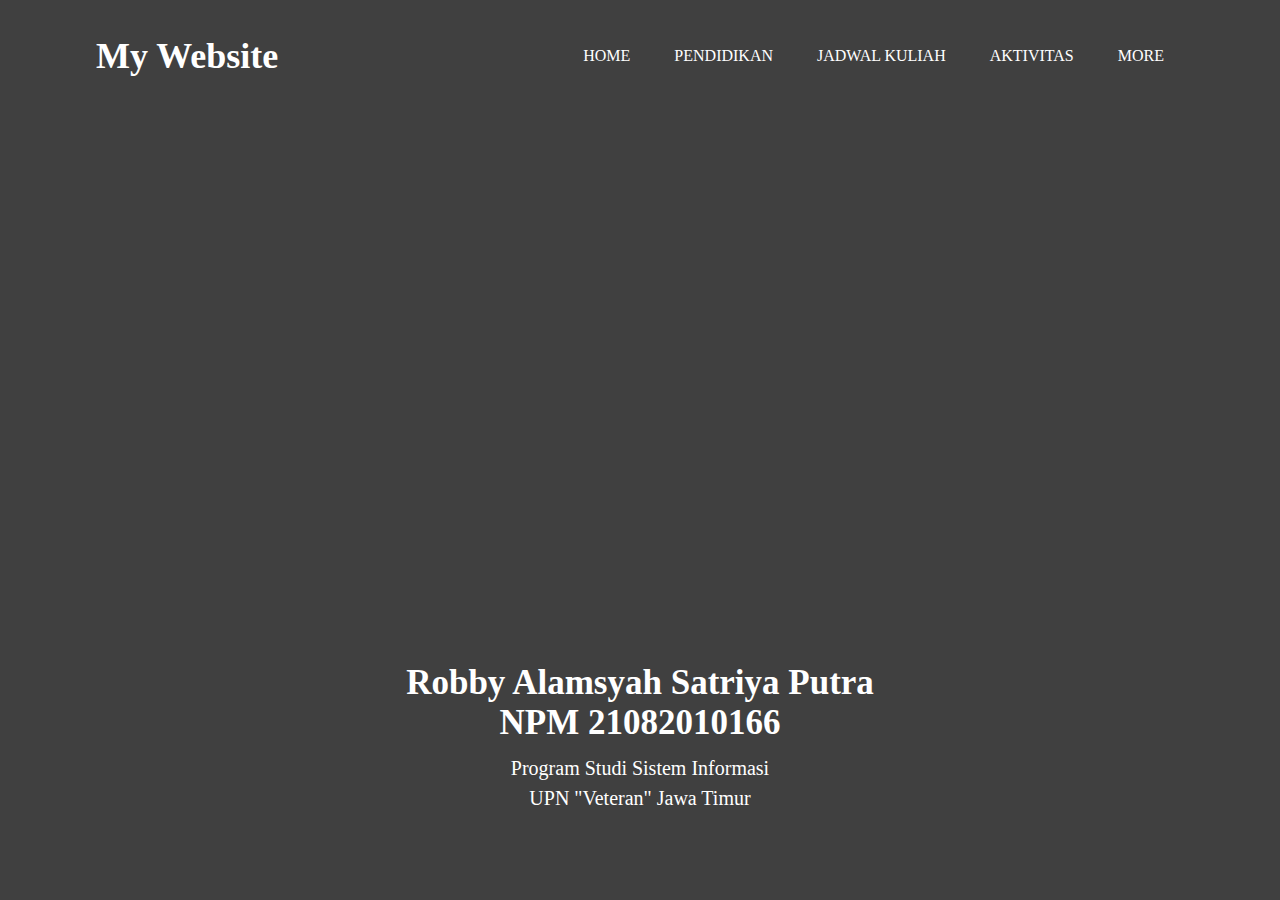
<file: index.html>
<html>

<head>
    <title> Tugas 2 </title>
    <link rel="STYLESHEET" type="text/css" href="style.css" </head>

<body>
    <div class="main">
        <div class="navbar">
            <label class="logo"> My Website </label>
            <ul>
                <li><a href="home.html">Home</a></li>
                <li><a href="pendidikan.html">Pendidikan</a></li>
                <li><a href="jadwal.html">Jadwal Kuliah</a></li>
                <li><a href="aktivitas.html">Aktivitas</a></li>
                <li><a href="more.html">More</a></li>
            </ul>
        </div>
        <div class="content">
            <h1>Robby Alamsyah Satriya Putra <br>NPM 21082010166</br></h1>
            <p>Program Studi Sistem Informasi <br>UPN "Veteran" Jawa Timur</br></p>
        </div>
    </div>
</body>

</html>
</file>
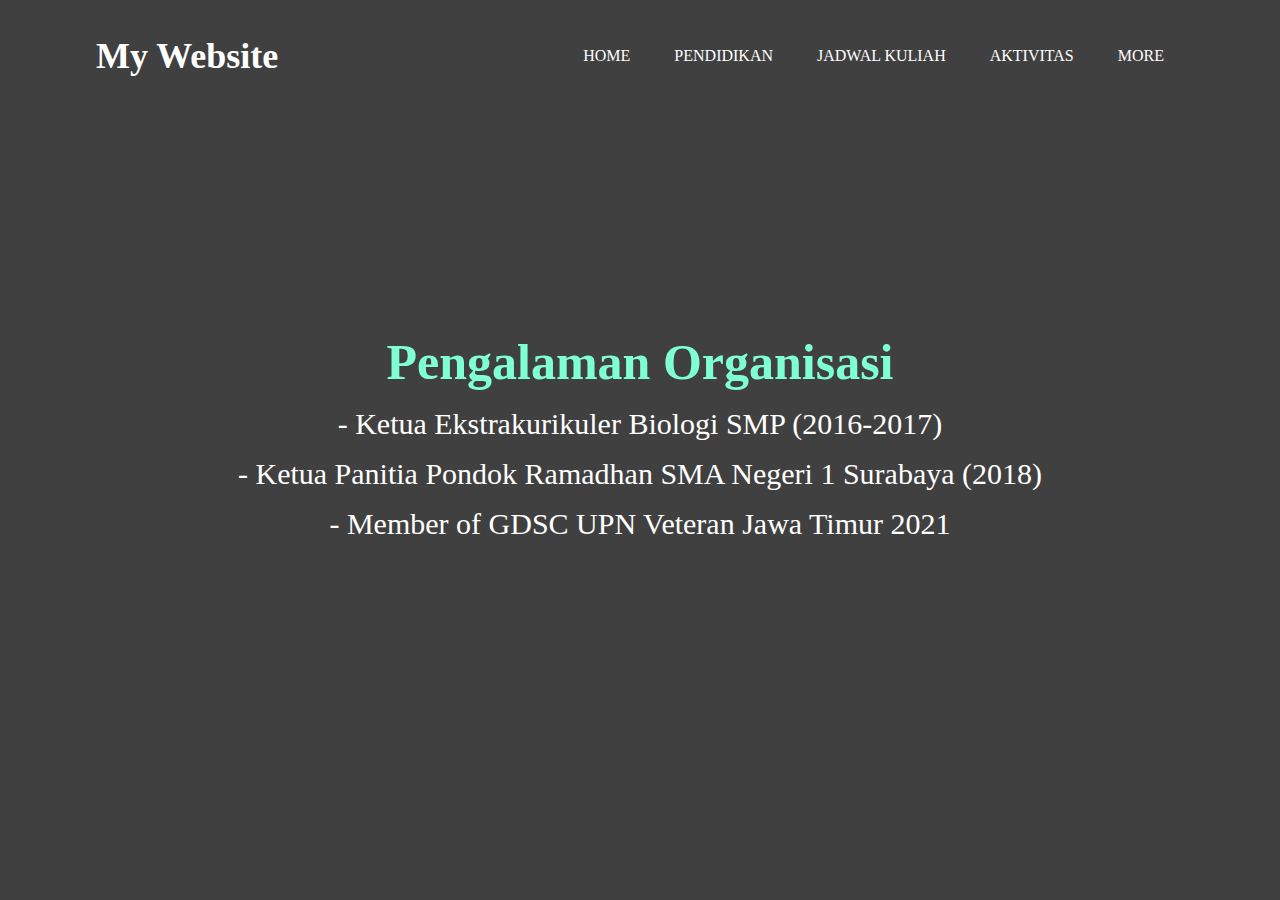
<file: aktivitas.html>
<html>

<head>
    <title> Tugas 2 </title>
    <link rel="STYLESHEET" type="text/css" href="style.css" </head>

<body>
    <div class="main">
        <div class="navbar">
            <label class="logo"> My Website </label>
            <ul>
                <li><a href="home.html">Home</a></li>
                <li><a href="pendidikan.html">Pendidikan</a></li>
                <li><a href="jadwal.html">Jadwal Kuliah</a></li>
                <li><a href="aktivitas.html">Aktivitas</a></li>
                <li><a href="more.html">More</a></li>
            </ul>
        </div>
        <div class="content3">
            <h1> Pengalaman Organisasi </h1>
            <p> - Ketua Ekstrakurikuler Biologi SMP (2016-2017) </p>
            <p> - Ketua Panitia Pondok Ramadhan SMA Negeri 1 Surabaya (2018) </p>
            <p> - Member of GDSC UPN Veteran Jawa Timur 2021 </p>
        </div>
    </div>
</body>

</html>
</file>
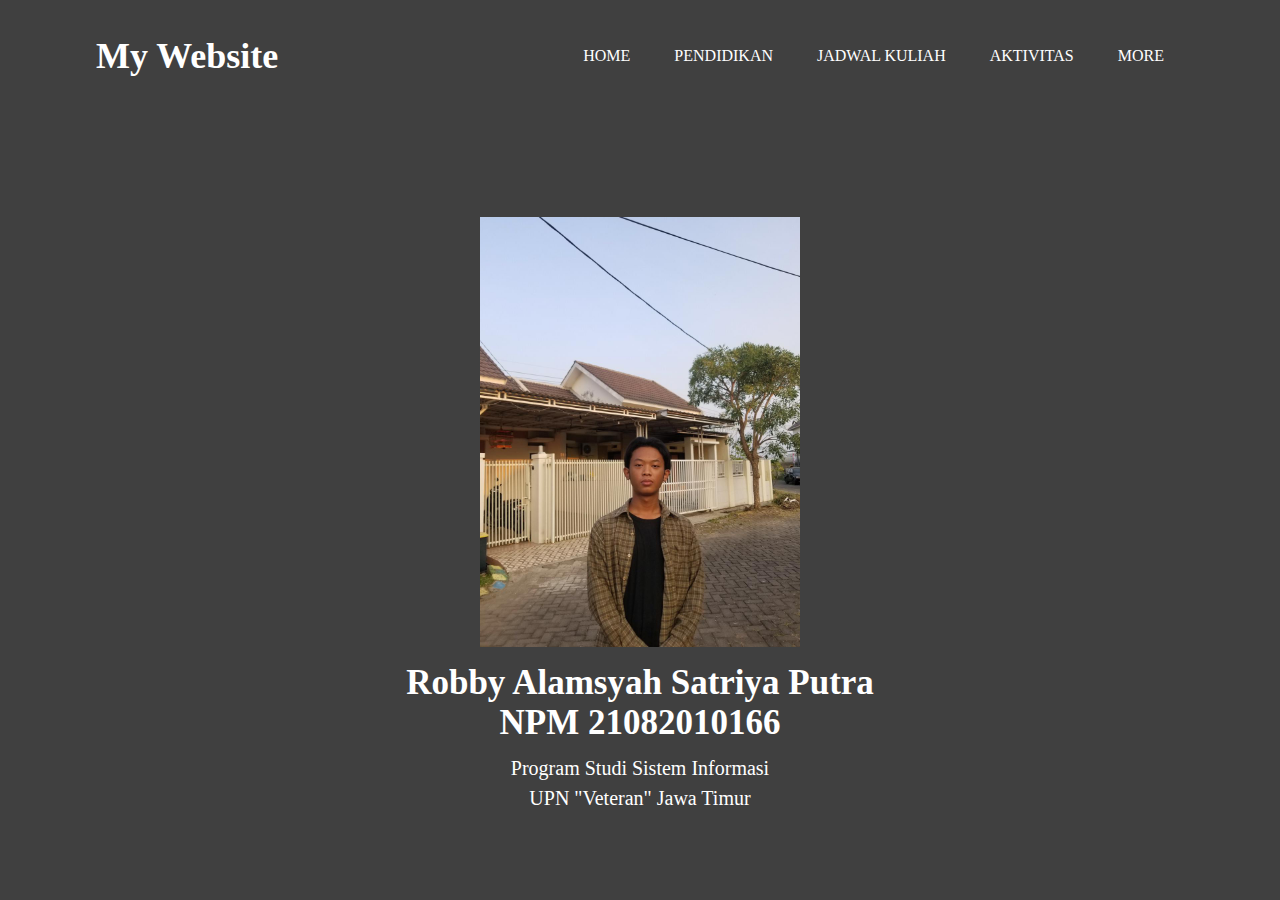
<file: home.html>
<html>

<head>
    <title> Tugas 2 </title>
    <link rel="STYLESHEET" type="text/css" href="style.css">
</head>

<body>
    <div class="main">
        <div class="navbar">
            <label class="logo"> My Website </label>
            <ul>
                <li><a href="home.html">Home</a></li>
                <li><a href="pendidikan.html">Pendidikan</a></li>
                <li><a href="jadwal.html">Jadwal Kuliah</a></li>
                <li><a href="aktivitas.html">Aktivitas</a></li>
                <li><a href="more.html">More</a></li>
            </ul>
        </div>
        <div class="content">
            <h1>Robby Alamsyah Satriya Putra <br>NPM 21082010166</br></h1>
            <p>Program Studi Sistem Informasi <br>UPN "Veteran" Jawa Timur</br></p>
        </div>
        <div class="content2">
            <section>
                <img src="foto.jpeg" style="width: 320px; height: 430px;">
            </section>
        </div>
    </div>
</body>

</html>
</file>
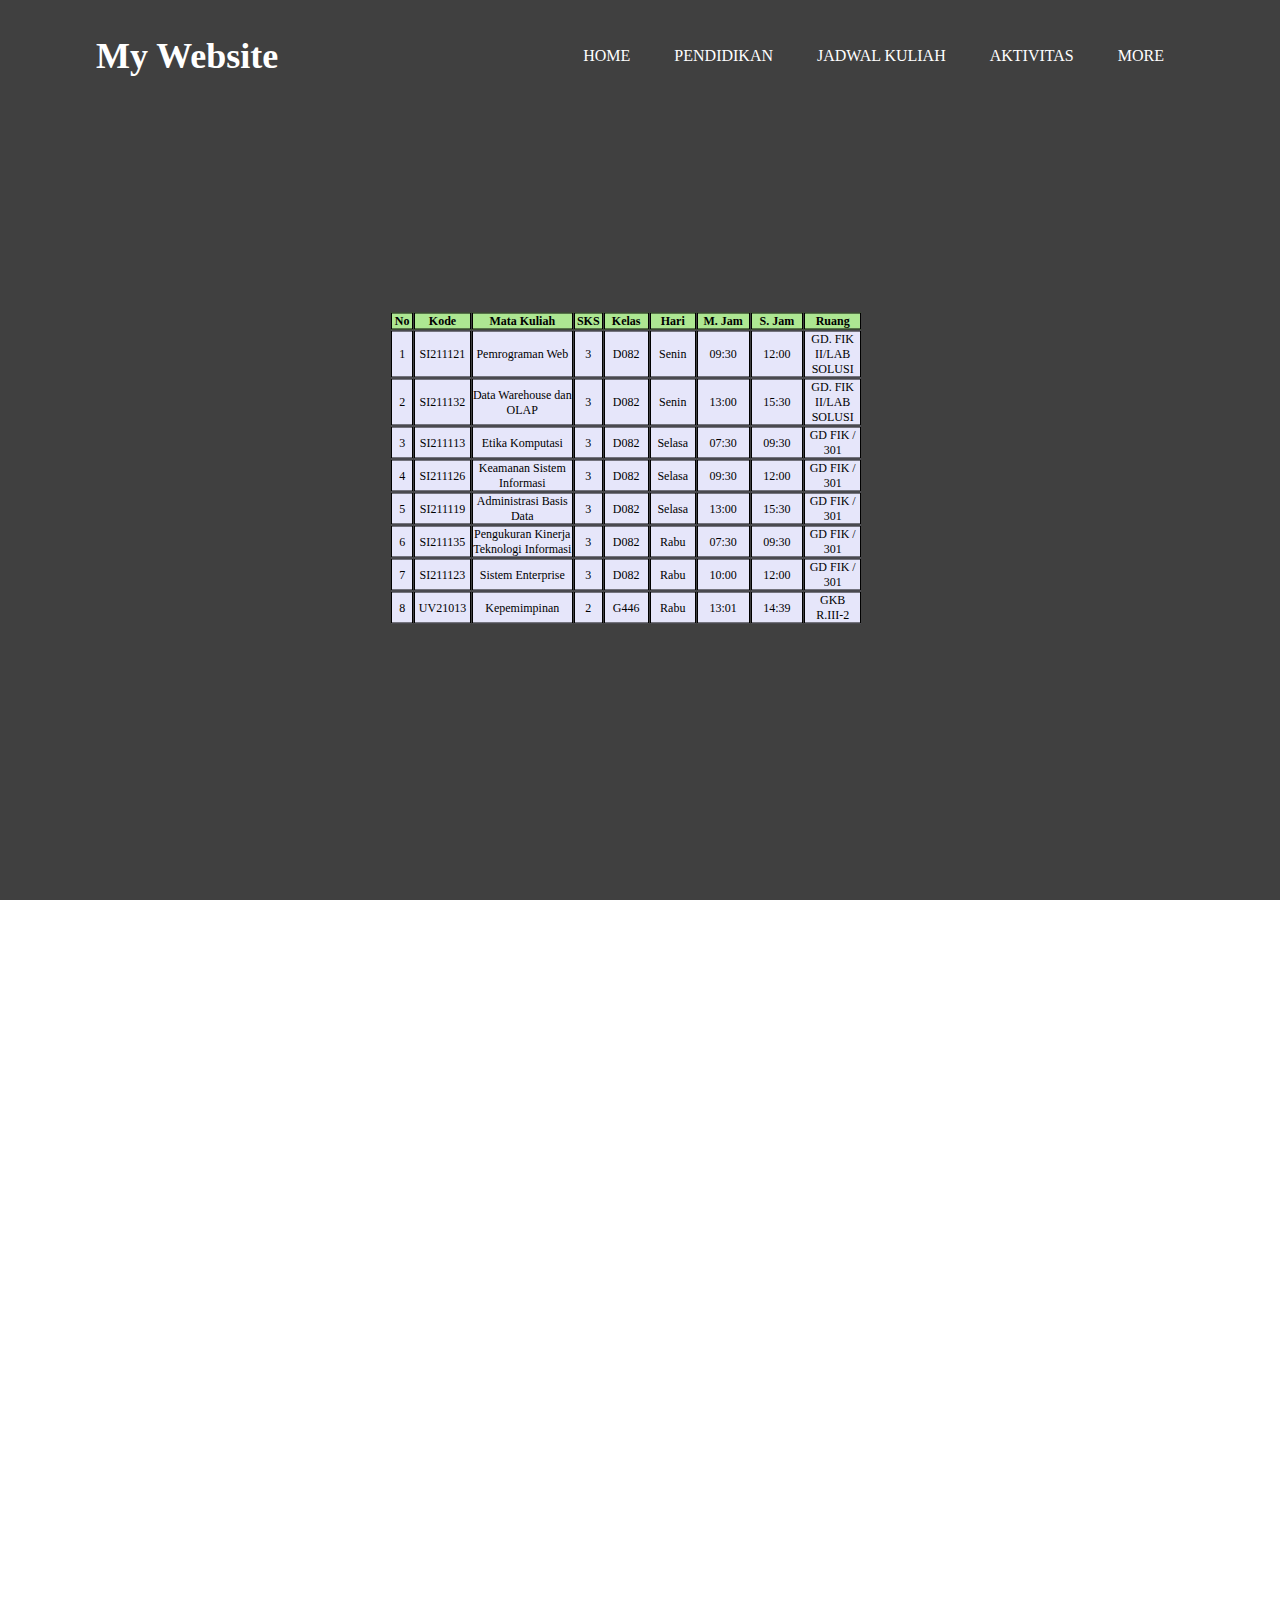
<file: jadwal.html>
<html>

<head>
    <title>Tugas 2</title>
    <link rel="STYLESHEET" type="text/css" href="style.css">
</head>

<body>
    <div class="main">
        <div class="navbar">
            <label class="logo">My Website</label>
            <ul>
                <li><a href="home.html">Home</a></li>
                <li><a href="pendidikan.html">Pendidikan</a></li>
                <li><a href="jadwal.html">Jadwal Kuliah</a></li>
                <li><a href="aktivitas.html">Aktivitas</a></li>
                <li><a href="more.html">More</a></li>
            </ul>
        </div>
    </div>
    <div class="container">
        <div class="wrapper">
            <div class="content">
                <table width="472" border="0" cellpadding="5" cellspacing="1">
                    <tr>
                        <th width="25"> No </th>
                        <th width="60"> Kode </th>
                        <th width="120"> Mata Kuliah </th>
                        <th width="30"> SKS </th>
                        <th width="55"> Kelas </th>
                        <th width="55"> Hari </th>
                        <th width="70"> M. Jam </th>
                        <th width="70"> S. Jam </th>
                        <th width="65"> Ruang </th>
                    </tr>
                    <tr>
                        <td> 1 </td>
                        <td> SI211121 </td>
                        <td> Pemrograman Web </td>
                        <td> 3 </td>
                        <td> D082 </td>
                        <td> Senin </td>
                        <td> 09:30 </td>
                        <td> 12:00 </td>
                        <td> GD. FIK II/LAB SOLUSI </td>
                    </tr>
                    <tr>
                        <td> 2 </td>
                        <td> SI211132 </td>
                        <td> Data Warehouse dan OLAP </td>
                        <td> 3 </td>
                        <td> D082 </td>
                        <td> Senin </td>
                        <td> 13:00 </td>
                        <td> 15:30 </td>
                        <td> GD. FIK II/LAB SOLUSI </td>
                    </tr>
                    <tr>
                        <td> 3 </td>
                        <td> SI211113 </td>
                        <td> Etika Komputasi </td>
                        <td> 3 </td>
                        <td> D082 </td>
                        <td> Selasa </td>
                        <td> 07:30 </td>
                        <td> 09:30 </td>
                        <td> GD FIK / 301 </td>
                    </tr>
                    <tr>
                        <td> 4 </td>
                        <td> SI211126 </td>
                        <td> Keamanan Sistem Informasi </td>
                        <td> 3 </td>
                        <td> D082 </td>
                        <td> Selasa </td>
                        <td> 09:30 </td>
                        <td> 12:00 </td>
                        <td> GD FIK / 301 </td>
                    </tr>
                    <tr>
                        <td> 5 </td>
                        <td> SI211119 </td>
                        <td> Administrasi Basis Data </td>
                        <td> 3 </td>
                        <td> D082 </td>
                        <td> Selasa </td>
                        <td> 13:00 </td>
                        <td> 15:30 </td>
                        <td> GD FIK / 301 </td>
                    </tr>
                    <tr>
                        <td> 6 </td>
                        <td> SI211135 </td>
                        <td> Pengukuran Kinerja Teknologi Informasi </td>
                        <td> 3 </td>
                        <td> D082 </td>
                        <td> Rabu </td>
                        <td> 07:30 </td>
                        <td> 09:30 </td>
                        <td> GD FIK / 301 </td>
                    </tr>
                    <tr>
                        <td> 7 </td>
                        <td> SI211123 </td>
                        <td> Sistem Enterprise </td>
                        <td> 3 </td>
                        <td> D082 </td>
                        <td> Rabu </td>
                        <td> 10:00 </td>
                        <td> 12:00 </td>
                        <td> GD FIK / 301 </td>
                    </tr>
                    <tr>
                        <td> 8 </td>
                        <td> UV21013 </td>
                        <td> Kepemimpinan </td>
                        <td> 2 </td>
                        <td> G446 </td>
                        <td> Rabu </td>
                        <td> 13:01 </td>
                        <td> 14:39 </td>
                        <td> GKB R.III-2 </td>
                    </tr>
                </table>
            </div>
        </div>
    </div>

</body>

</html>
</file>
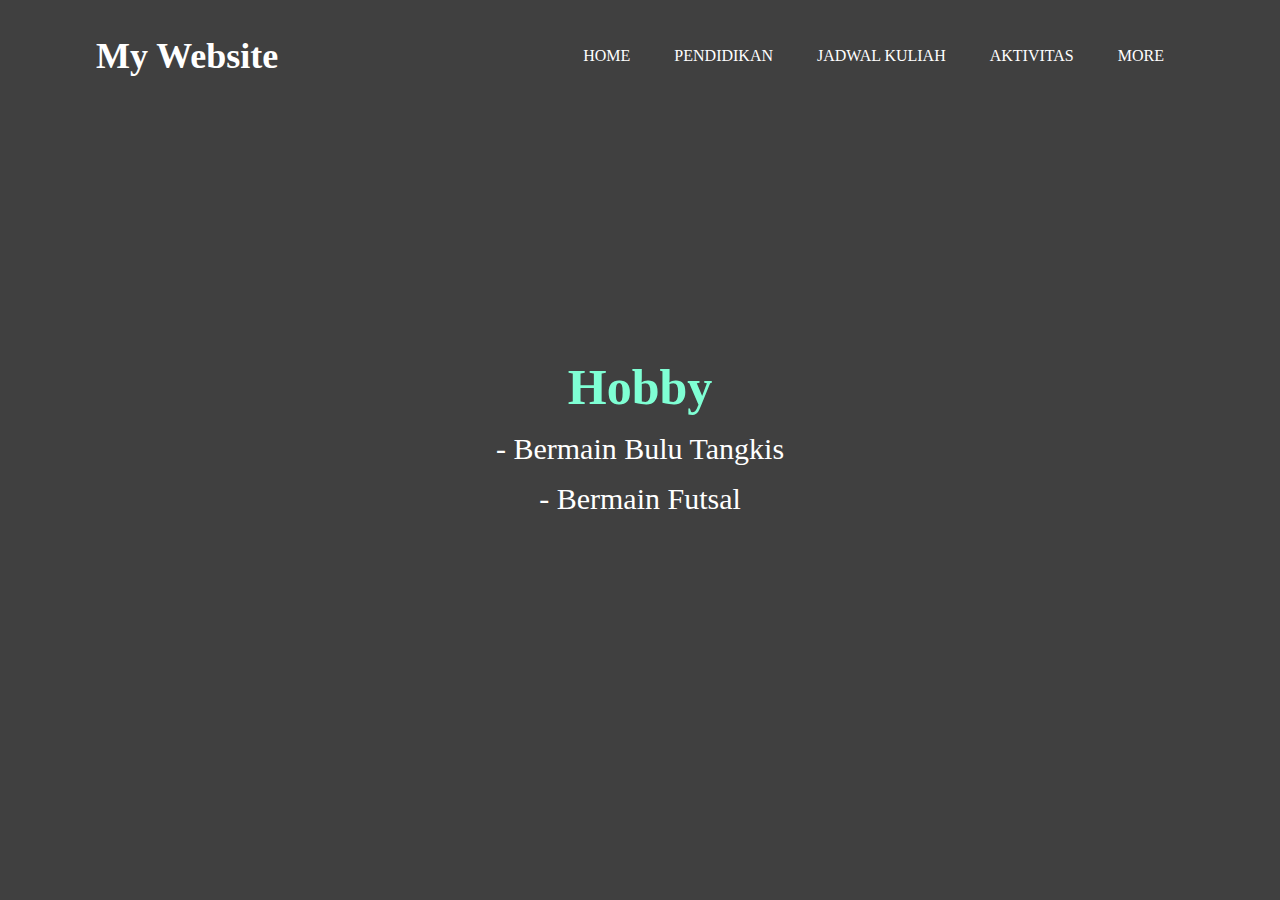
<file: more.html>
<html>

<head>
    <title> Tugas 2 </title>
    <link rel="STYLESHEET" type="text/css" href="style.css" </head>

<body>
    <div class="main">
        <div class="navbar">
            <label class="logo"> My Website </label>
            <ul>
                <li><a href="home.html">Home</a></li>
                <li><a href="pendidikan.html">Pendidikan</a></li>
                <li><a href="jadwal.html">Jadwal Kuliah</a></li>
                <li><a href="aktivitas.html">Aktivitas</a></li>
                <li><a href="more.html">More</a></li>
            </ul>
        </div>
        <div class="content3">
            <h1> Hobby </h1>
            <p> - Bermain Bulu Tangkis </p>
            <p> - Bermain Futsal </p>
        </div>
    </div>
</body>

</html>
</file>
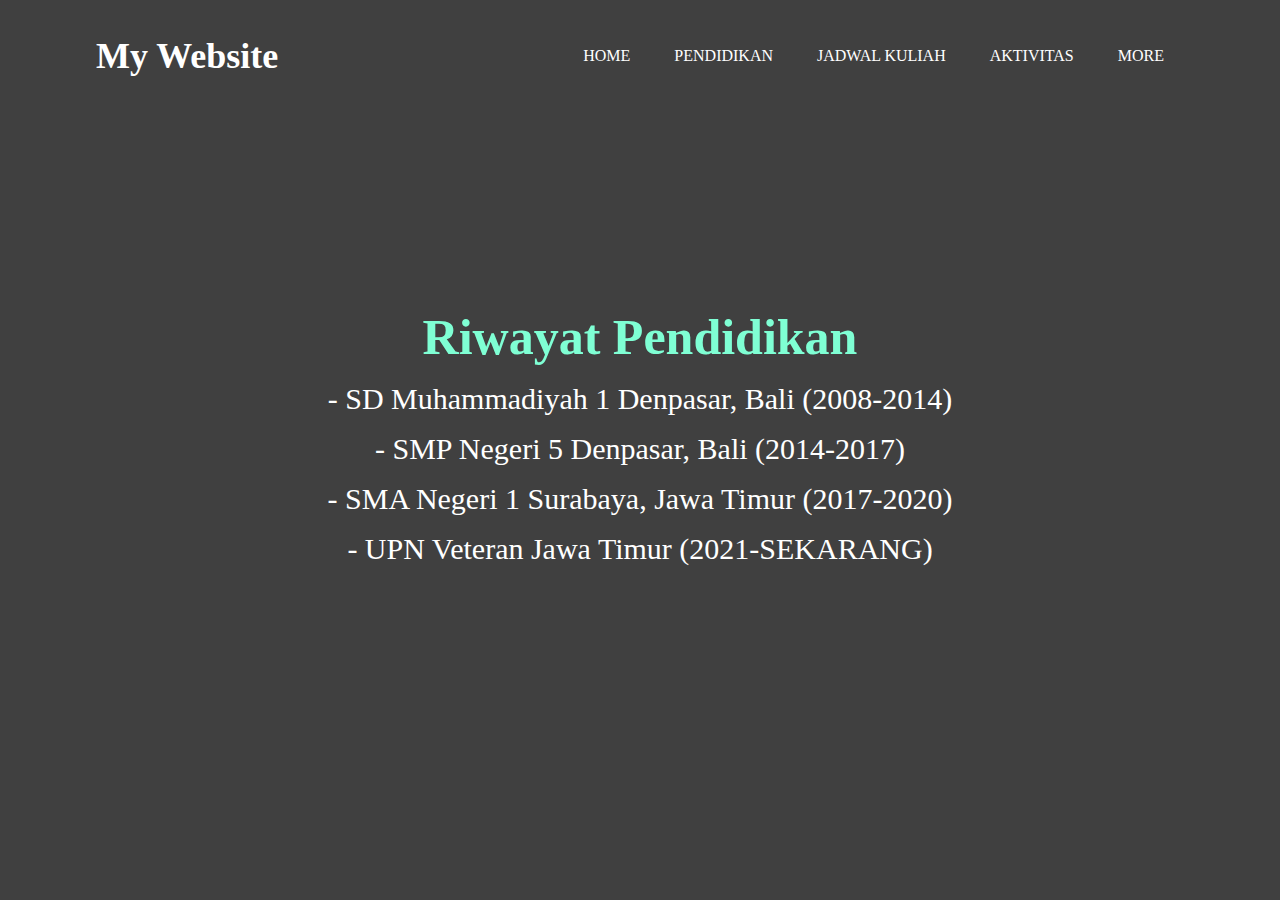
<file: pendidikan.html>
<html>

<head>
    <title> Tugas 2 </title>
    <link rel="STYLESHEET" type="text/css" href="style.css" </head>

<body>
    <div class="main">
        <div class="navbar">
            <label class="logo"> My Website </label>
            <ul>
                <li><a href="home.html">Home</a></li>
                <li><a href="pendidikan.html">Pendidikan</a></li>
                <li><a href="jadwal.html">Jadwal Kuliah</a></li>
                <li><a href="aktivitas.html">Aktivitas</a></li>
                <li><a href="more.html">More</a></li>
            </ul>
        </div>
        <div class="content3">
            <h1> Riwayat Pendidikan </h1>
            <p> - SD Muhammadiyah 1 Denpasar, Bali (2008-2014) </p>
            <p> - SMP Negeri 5 Denpasar, Bali (2014-2017) </p>
            <p> - SMA Negeri 1 Surabaya, Jawa Timur (2017-2020) </p>
            <p> - UPN Veteran Jawa Timur (2021-SEKARANG)</p>
        </div>
    </div>
</body>

</html>
</file>
<file: style.css>
* {
    margin: 0;
    padding: 0;
    text-decoration: none;
}

.main {
    width: 100%;
    height: 100vh;
    background-image: linear-gradient(rgba(0, 0, 0, 0.75), rgba(0, 0, 0, 0.75)), url(https://www.upnjatim.ac.id/wp-content/uploads/2021/03/base-e1616602706267.png);
    background-size: cover;
    background-position: center;
}

.navbar {
    width: 85%;
    margin: auto;
    padding: 35px 0;
    display: flex;
    align-items: center;
    justify-content: space-between;
}

.logo {
    font-size: 36px;
    color: white;
    font-weight: bold;
    width: 200px;
    cursor: pointer;
}

.navbar ul li {
    list-style: none;
    display: inline-block;
    margin: 0 20px;
    position: relative;
}

.navbar ul li a {
    font-family: Verdana;
    color: white;
    text-transform: uppercase;
}

.navbar ul li::after {
    content: '';
    height: 3px;
    width: 0;
    background: rgb(136, 136, 144);
    position: absolute;
    left: 0;
    bottom: -10px;
    transition: 0.5s;
}

.navbar ul li:hover::after {
    width: 100%
}

.content {
    top: 52%;
    width: 100%;
    text-align: center;
    color: white;
    position: absolute;
    transform: translateY(-50%);
}

.content2 {
    top: 48%;
    width: 100%;
    text-align: center;
    color: white;
    position: absolute;
    transform: translateY(-50%);
}

.content3 {
    top: 48%;
    width: 100%;
    text-align: center;
    color: white;
    position: absolute;
    transform: translateY(-50%);
}

.content h1 {
    font-size: 35px;
    margin-top: 550px;
}

.content p {
    font-size: 20px;
    margin: 10px auto;
    font-weight: 100;
    line-height: 30px;
}

.content3 h1 {
    color: aquamarine;
    font-size: 50px;
    margin-top: 25px;
}

.content3 p {
    font-size: 30px;
    margin: 15px auto;
    font-weight: 100;
    line-height: 35px;
}

.content table {
    text-align: center;
}

.container {
    display: flex;
    justify-content: center;
    align-items: center;
    width: 100%;
    height: 100vh;
}

.wrapper {
    display: flex;
    width: 500px;
    height: 500px;
}

TH {
    color: black;
    background-color: ADE792;
    border-width: 1px;
    border-style: solid;
    border-color: black;
    font-size: 9pt;
}

TD {
    color: black;
    background-color: #E6E6FA;
    border-width: 1px;
    border-style: solid;
    border-color: black;
    font-size: 9pt;
}
</file>
